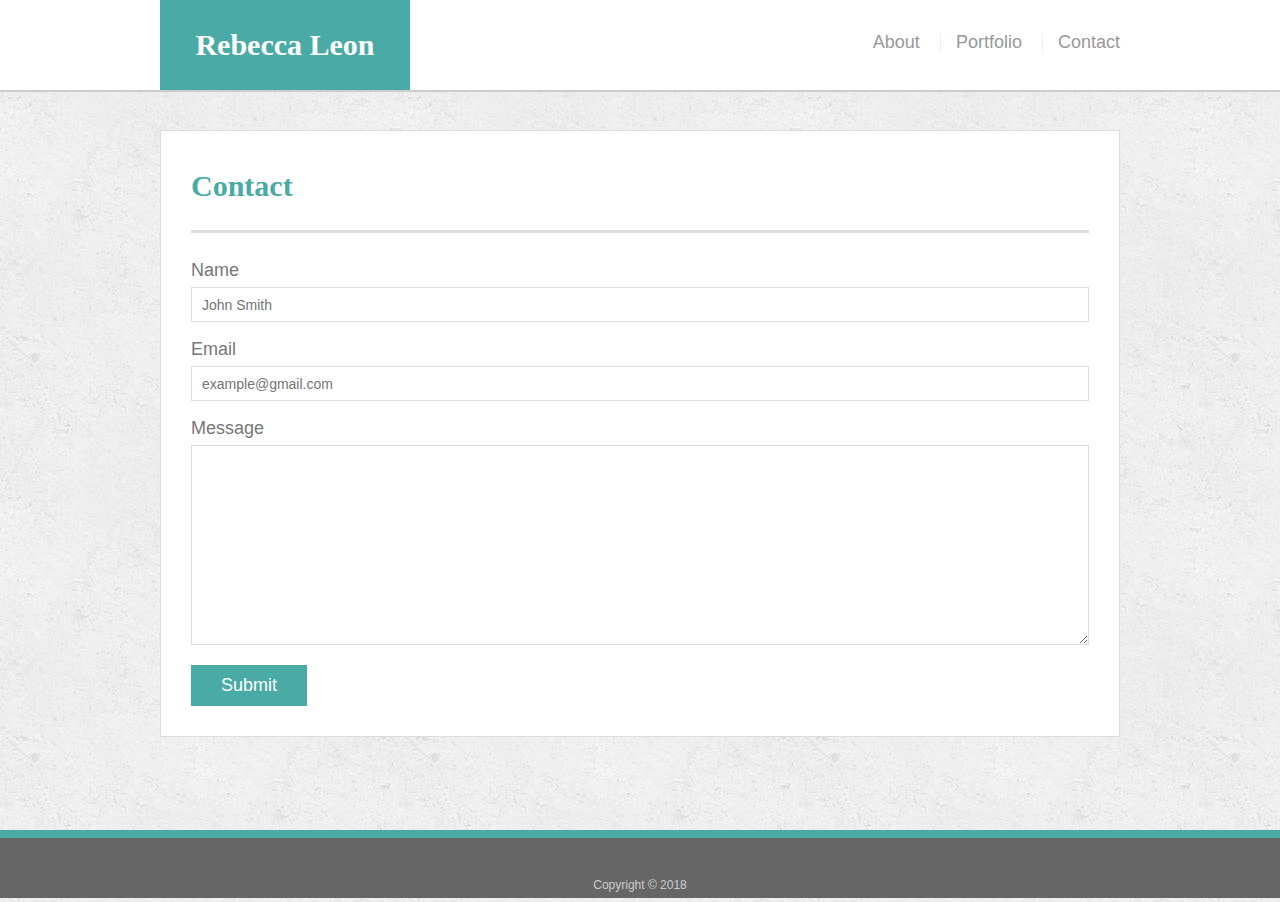
<file: contact.html>
<!doctype html>
<html lang="en-us">

<head>
  <meta charset="UTF-8">
  <meta name="viewport" content="width=device-width, initial-scale=1.0">
  <title>Contact | Rebecca Leon</title>
  <link rel="stylesheet" type="text/css" href="assets/css/reset.css">
  <link rel="stylesheet" type="text/css" href="assets/css/style.css">
</head>

<body>

  <header id="masthead">
    <div class="container">
      <a href="index.html" id="logo">Rebecca Leon</a>
      <nav>
        <a href="index.html">About</a>
        <a href="portfolio.html">Portfolio</a>
        <a href="contact.html">Contact</a>
      </nav>
    </div>
  </header>

  <div id="main-container" class="container">
    <section class="main-section">
      <h1>Contact</h1>

      <form id="contact-form">
        <ul>
          <li>
            <label for="name">Name</label>
            <input type="text" id="name" name="name" placeholder="John Smith" required="required">
          </li>
          <li>
            <label for="email">Email</label>
            <input type="email" id="email" name="email" placeholder="example@gmail.com" required="required">
          </li>
          <li>
            <label for="message">Message</label>
            <textarea id="message" name="message" required="required"></textarea>
          </li>
        </ul>
        <input type="submit">
      </form>

    </section>

  </div>

  <footer>
    <div class="container">
      Copyright &copy; 2018
    </div>
  </footer>
</body>

</html>
</file>
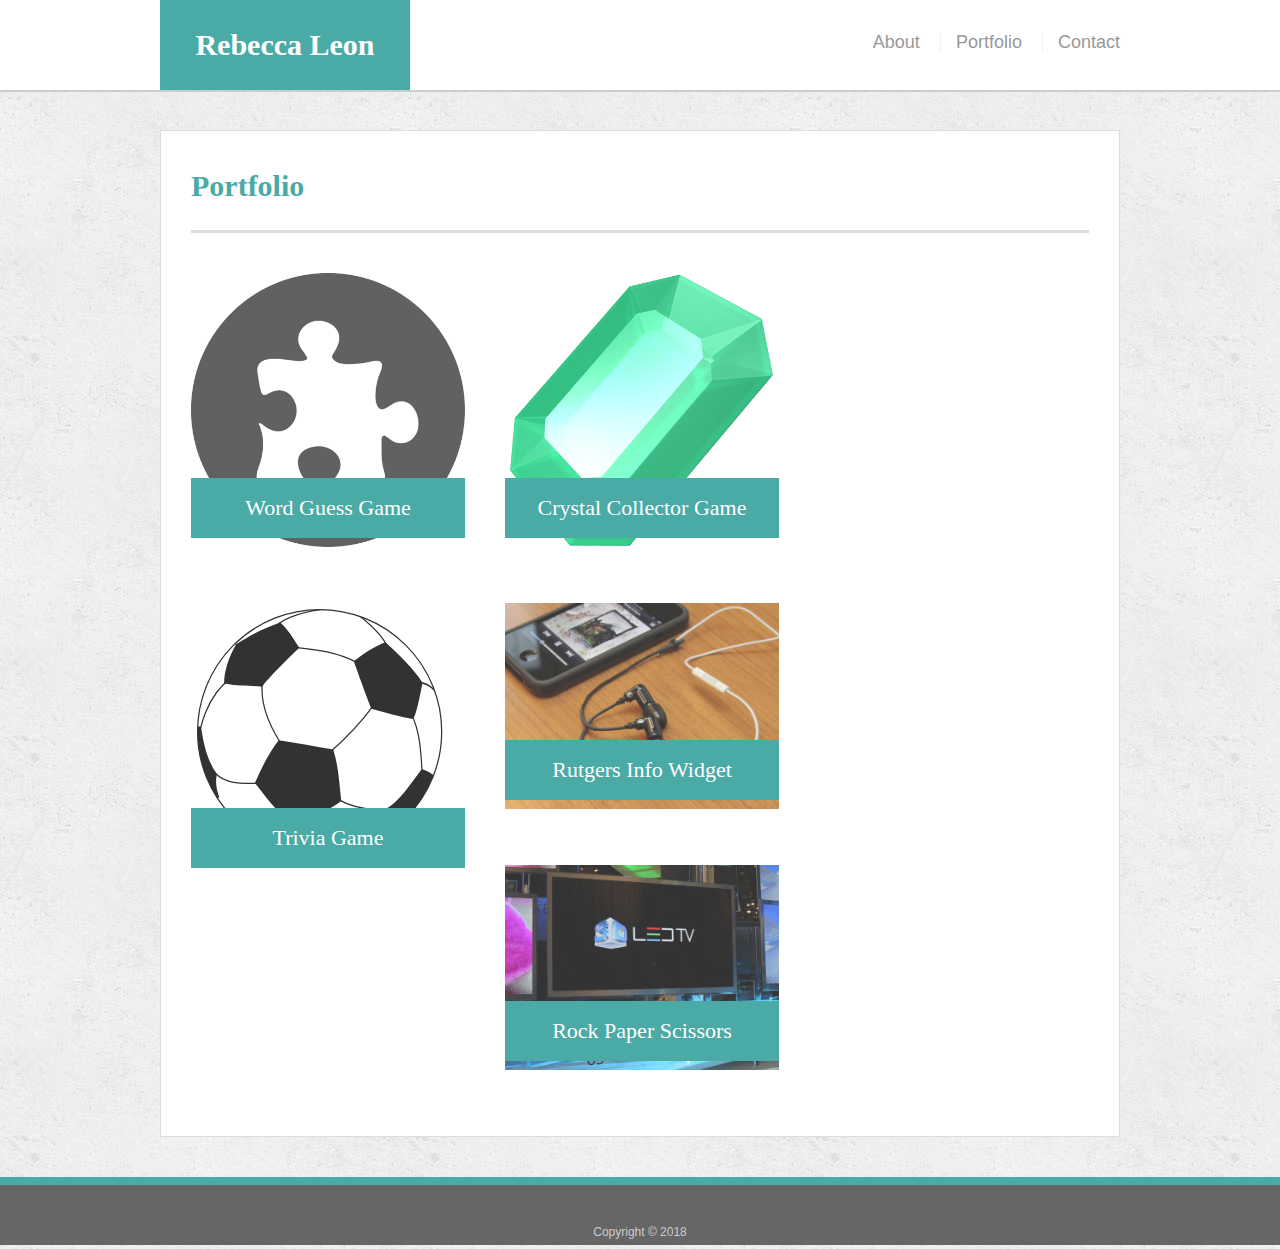
<file: portfolio.html>
<!doctype html>
<html lang="en-us">

<head>
  <meta charset="UTF-8">
  <meta name="viewport" content="width=device-width, initial-scale=1.0">
  <title>Portfolio | Rebecca Leon</title>
  <link rel="stylesheet" type="text/css" href="assets/css/reset.css">
  <link rel="stylesheet" type="text/css" href="assets/css/style.css">
</head>

<body>

  <header id="masthead">
    <div class="container">
      <a href="index.html" id="logo">Rebecca Leon</a>
      <nav>
        <a href="index.html">About</a>
        <a href="portfolio.html">Portfolio</a>
        <a href="contact.html">Contact</a>
      </nav>
    </div>
  </header>

  <div id="main-container" class="container">
    <section class="main-section">
      <h1>Portfolio</h1>

      <div class="work">
        <a href="https://rebeccaleon.github.io/word-guess-game/index.html"><img src="assets/images/Puzzle-grey.png" alt="Word Guess Game"></a>
        
        
        <h3>Word Guess Game</h3>
      </div>
      <div class="work">
        <a href="https://rebeccaleon.github.io/unit-4-game/"><img src="assets/images/Emerald.png" alt="Crystal Collector Game"></a>

        <h3>Crystal Collector Game</h3>
      </div>
      <div class="work">
        <a href="https://rebeccaleon.github.io/trivia-game/index.html"><img src="assets/images/soccerball.svg" alt="Trivia Game"></a>

        <h3>Trivia Game</h3>
      </div>
      <div class="work">
        <img src="assets/images/technics-q-c-640-480-7.jpg" alt="Rutgers Info Widget">

        <h3>Rutgers Info Widget</h3>
      </div>
      <div class="work">
        <img src="assets/images/technics-q-c-640-480-9.jpg" alt="Rock Paper Scissors">

        <h3>Rock Paper Scissors</h3>
      </div>

    </section>

  </div>

  <footer>
    <div class="container">
      Copyright &copy; 2018
    </div>
  </footer>
</body>

</html>
</file>
<file: assets/css/style.css>
body {
    font-family: Arial, "Helvetica Neue", Helvetica, sans-serif;
    font-size: 18px;
    line-height: 34px;
    color: #777;
    background: url("../images/concrete_seamless.png");
  }
  
  * {
    box-sizing: border-box;
  }
  
  /* general */
  
  .container {
    width: 100%;
    max-width: 960px;
    margin: 0 auto;
    clear: both;
  }
  
  h1,
  h2,
  h3,
  p {
    margin-bottom: 20px;
  }
  
  p:last-child {
    margin-bottom: 0;
  }
  
  h1,
  h2,
  h3 {
    font-family: Georgia, Times, "Times New Roman", serif;
    font-weight: 700;
    color: #4aaaa5;
  }
  
  h1 {
    padding-bottom: 20px;
    font-size: 30px;
    line-height: 49px;
    border-bottom: 3px solid #ddd;
  }
  
  h2,
  h3 {
    font-size: 22px;
  }
  
  /* header */
  
  #masthead {
    position: fixed;
    z-index: 99;
    width: 100%;
    margin: 0 0 30px;
    overflow: auto;
    color: #fff;
    background: #fff;
    border-bottom: 2px solid #ccc;
  }
  
  #logo {
    float: left;
    width: 250px;
    height: 90px;
    font-family: Georgia, Times, "Times New Roman", serif;
    font-size: 30px;
    font-weight: 700;
    line-height: 90px;
    color: #fff;
    text-align: center;
    text-decoration: none;
    background: #4aaaa5;
  }
  
  nav {
    float: right;
    margin-top: 25px;
  } 
  
  nav a {
    display: inline-block;
    padding-left: 15px;
    margin-left: 15px;
    line-height: 18px;
    color: #999;
    text-decoration: none;
    border-left: 1px solid #efefef;
  }
  
  nav a:first-child {
    border-left: 0 none;
  }
  
  /* footer */
  
  footer {
    padding: 30px 0;
    clear: both;
    font-size: 12px;
    color: #fff;
    color: #ccc;
    text-align: center;
    background: #666;
    border-top: 8px solid #4aaaa5;
    height: 50px;
  }
  
  h3, h2 {
    padding-bottom: 20px;
    margin-bottom: 15px;
    line-height: 22px;
    border-bottom: 2px solid #eee;
  }
  
  /* main */
  
  #main-container {
    padding-top: 130px;
    min-height: calc(100vh - 70px);
  }
  
  .main-section {
    float: left;
    width: 100%;
    max-width: 960px;
    padding: 30px;
    margin: 0 0 40px;
    background: #fff;
    border: 1px solid #ddd;
  }
  
  /* portfolio page */
  
  .work {
    position: relative;
    float: left;
    width: 274px;
    margin: 20px 0 25px;
    overflow: auto;
  }
  
  .work:nth-child(even) {
    margin-right: 40px;
  }
  
  .work img {
    width: 100%;
    border: 0 none;
    opacity: 0.8;
  }
  
  .work h3 {
    position: absolute;
    bottom: 20px;
    width: 100%;
    padding: 15px;
    margin-bottom: 0;
    font-weight: 300;
    line-height: 30px;
    color: #fff;
    text-align: center;
    background: #4aaaa5;
    border-bottom: 0;
  }
  
  .auth-image {
    float: left;
    width: 200px;
    height: auto;
    margin-top: 10px;
    margin-right: 25px;
  }
  
  /* contact page */
  
  #contact-form ul {
    margin-bottom: 20px;
  }
  
  #contact-form li {
    margin-bottom: 10px;
  }
  
  label,
  input[type=text],
  input[type=email],
  textarea {
    display: block;
    width: 100%;
  }
  
  input[type=text],
  input[type=email],
  textarea {
    height: 35px;
    padding: 0 10px;
    font-size: 14px;
    border: 1px solid #ddd;
  }
  
  textarea {
    height: 200px;
  }
  
  input[type=submit] {
    padding: 10px 30px;
    font-size: 18px;
    color: #fff;
    cursor: pointer;
    background: #4aaaa5;
    border: 0 none;
  }
  
  /* Media Queries */

  @media screen and (max-width: 980px) {

    .container {
      max-width: 980px;
    }

    #masthead {
      position: static;
      margin: 0px;
      padding-left: 20px;
      padding-right: 20px;
    }

    #main-container {
      padding: 20px;
    }

    .main-section {
      max-width: 980px;
      width: 75%;
    }

  }

  @media screen and (max-width: 768px) {

    .container {
      max-width: 768px;
    }

    #masthead {
      position: static;
      margin: 0px;
      padding-left: 10px;
      padding-right: 10px;
    }

    #main-container {
      padding: 20px;
    }
    
    .main-section {
      max-width: 768px;
      width: 100%;
    }

    .auth-image {
     width: 40%;
     padding-bottom: 20px;
    }

  }


  @media screen and (max-width: 640px) {

    .container {
      max-width: 640px;
    }

    #masthead {
      width: 100%;
      position: static;
      text-align: center;
      margin: 0px;
      padding: 0px;
    }

    #logo {
      width: 100%;
    }
    
    nav {
      width: 100%;
      margin-top: 10px;
    }

    #main-container {
      padding: 20px;
    }
    
    .main-section {
      max-width: 640px;
    }

    .auth-image {
      width: 100%;
      padding-bottom: 20px;
    }

  }
</file>
